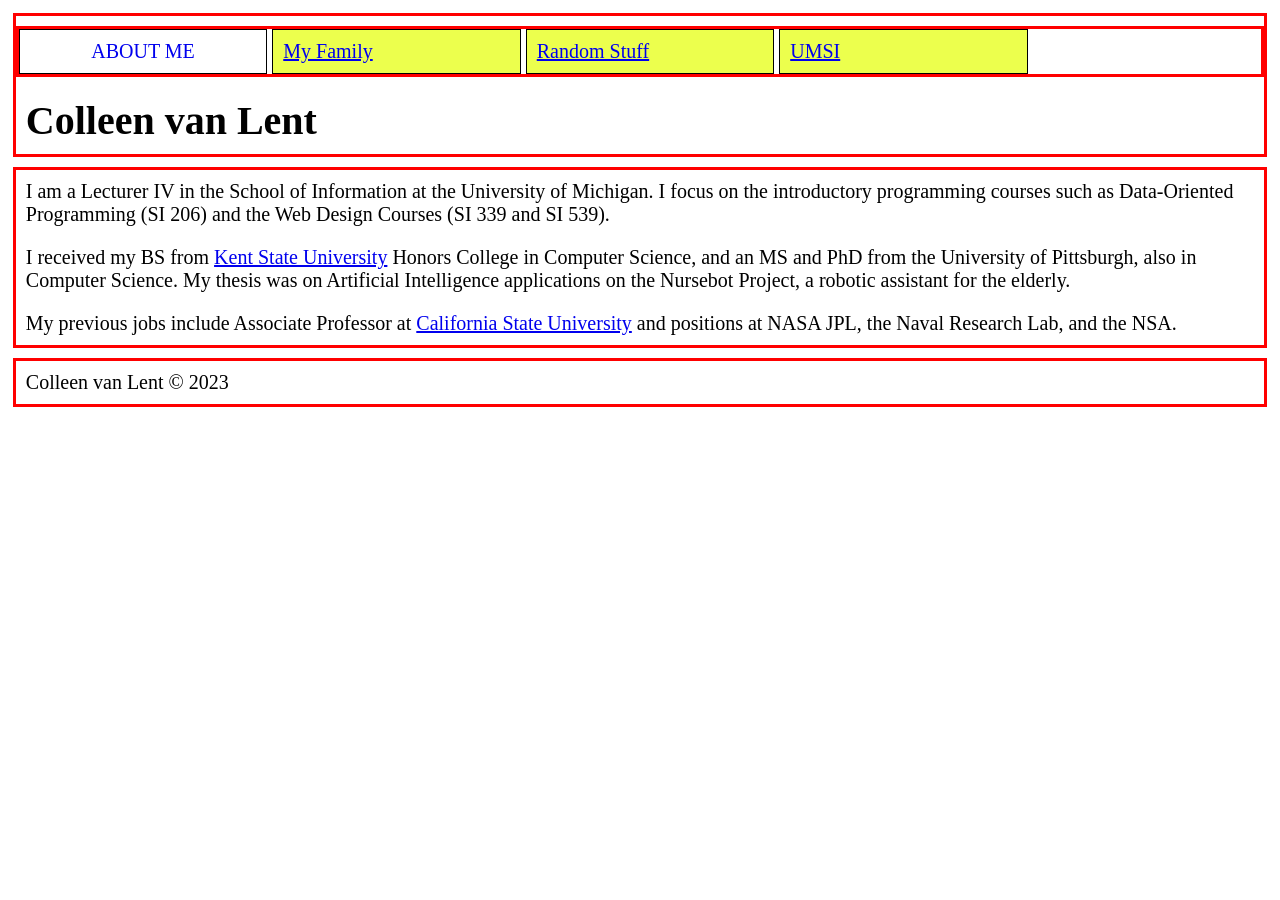
<file: index.html>
<!DOCTYPE html>
	<!-- Do no make any changes to this file, but you should still review the tags to make sure that you are familiar with them. -->

<html lang="en">
<!-- All of the meta data for the page belongs in the header tag -->
<head>
	<meta charset="UTF-8">
	<meta name="viewport" content="width=device-width, initial-scale=1.0">
	<!-- Link to the favicon image -->
	<link rel="icon" href="images/favicon.ico">
	<!-- Link to the reset file -->
	<link rel="stylesheet" href="css/reset.css">
	<!-- Link to the stylesheet -->
	<link rel="stylesheet" href="css/style.css">
	<title>About Me</title>
</head>

<!-- All of the visible code in the page belongs in the body tag -->
<body>
	<!-- Header is a sematic tag page that aids readability -->
	<header>
		<!-- Nav is a sematic tag page that aids accessibility -->
		<nav>
			<ul>
				<!-- Since I am on the index file I added class = action to the link to index. -->
				<!-- For this homework leave the class on index for all three pages. -->
				<li class="active"><a href = "index.html" >About Me</a></li>
				<li><a href = "family.html">My Family</a></li>
				<li><a href = "random.html">Random Stuff</a></li>
				<li><a href = "http://www.si.umich.edu">UMSI</a></li>
			</ul>
		</nav>
		<!-- The h1 is a semantic tag that aids accessibility -->
		<h1>Colleen van Lent</h1>
	</header>

	<!-- Every page should have a main tag for accessibility -->
	<main>
		<p>I am a Lecturer IV in the School of Information at the 
			University of Michigan. I focus on the introductory 
			programming courses such as Data-Oriented Programming 
			(SI 206) and the Web Design Courses (SI 339 and SI 539).</p>

		<!-- Make sure your anchor tags have a link (href) and a clickable component -->
		<p>
			I received my BS from <a href = "http://www.kent.edu">Kent State 
			University</a> Honors College in Computer Science, and an MS 
			and PhD from the University of Pittsburgh, also in Computer 
			Science. My thesis was on Artificial Intelligence applications on 
			the Nursebot Project, a robotic assistant for the elderly.</p>
		<p>My previous jobs include Associate Professor at 
			<a href = "http://www.csulb.edu">California State University</a> 
			and positions at NASA JPL, the Naval Research Lab, and the NSA. 
		</p>
	</main>

	<!-- Footer is a sematic tag page that aids readability -->
	<footer>
		<p>Colleen van Lent &copy; 2023</p>
	</footer>
</body>
</html>
</file>
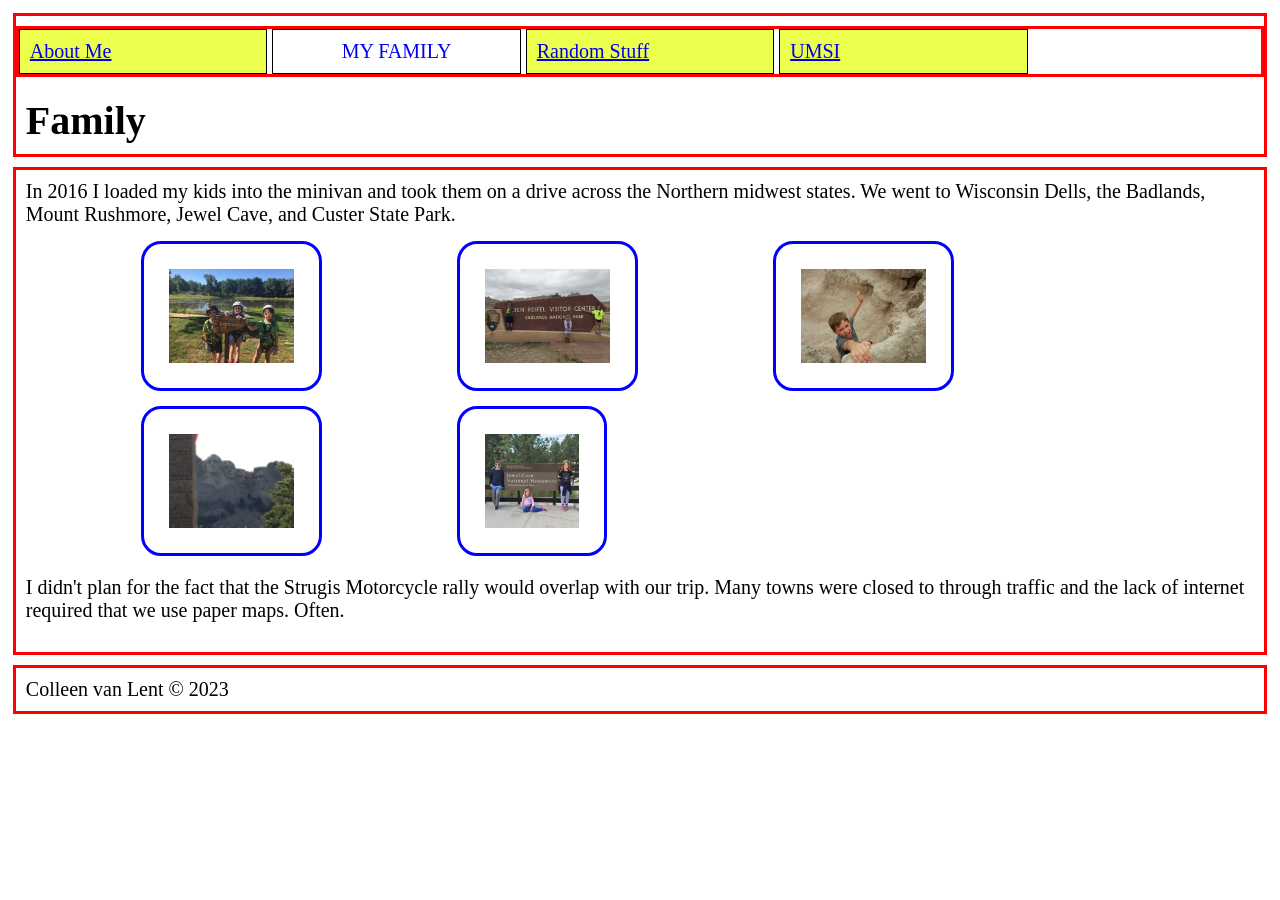
<file: family.html>
<!DOCTYPE html>
<html lang="en">

<head>
	<meta charset="UTF-8">
	<meta name="viewport" content="width=device-width, initial-scale=1.0">
	<link rel="icon" href="images/favicon.ico">
	<link rel="stylesheet" href="css/reset.css">
	<link rel="stylesheet" href="css/style.css">
	<title>Family Page</title>
</head>

<body>
	<header>
		<nav>
			<ul>
				<li><a href = "index.html">About Me</a></li>
				<li class="active"><a href = "family.html">My Family</a></li>
				<li><a href = "random.html">Random Stuff</a></li>
				<li><a href = "si.umich.edu">UMSI</a></li>
			</ul>
		</nav>
		<h1>Family</h1>
	</header>
	
	<main>
		<p>In 2016 I loaded my kids into the minivan and took them on a drive across the Northern midwest states.  We went to Wisconsin Dells, the Badlands, Mount Rushmore, Jewel Cave, and Custer State Park.</p>
			<img src = "images/wisconsin_dells.jpg" width="25" alt = "A boy and two girls in zip line gear posing in front of sign for Sasquatch Lake">
			<img src = "images/badlands.jpg" width="1000" alt = "A boy and two girls standing in front of a sign for the Badlands National Park">
			<img src = "images/falling.jpg" width="25" alt = "A boy hanging on the edge of a rock, pretending to fall">
			<img src = "images/rushmore.jpg" width="1000" alt = "An image of Mount Rushmore, with a wall to its left and a tree to its right">
			<img src = "images/jewel_cave.JPG" width="25" alt = "A boy and two girls posing by a sign for the Jewel Cave National Monument">
		<p>I didn't plan for the fact that the Strugis Motorcycle rally would overlap with our trip.  Many towns were closed to through traffic and the lack of internet required that we use paper maps. Often.<p>
	</main>

	<footer>
		<p>Colleen van Lent &copy; 2023</p>
	</footer>
	
</body>
</html>
</file>
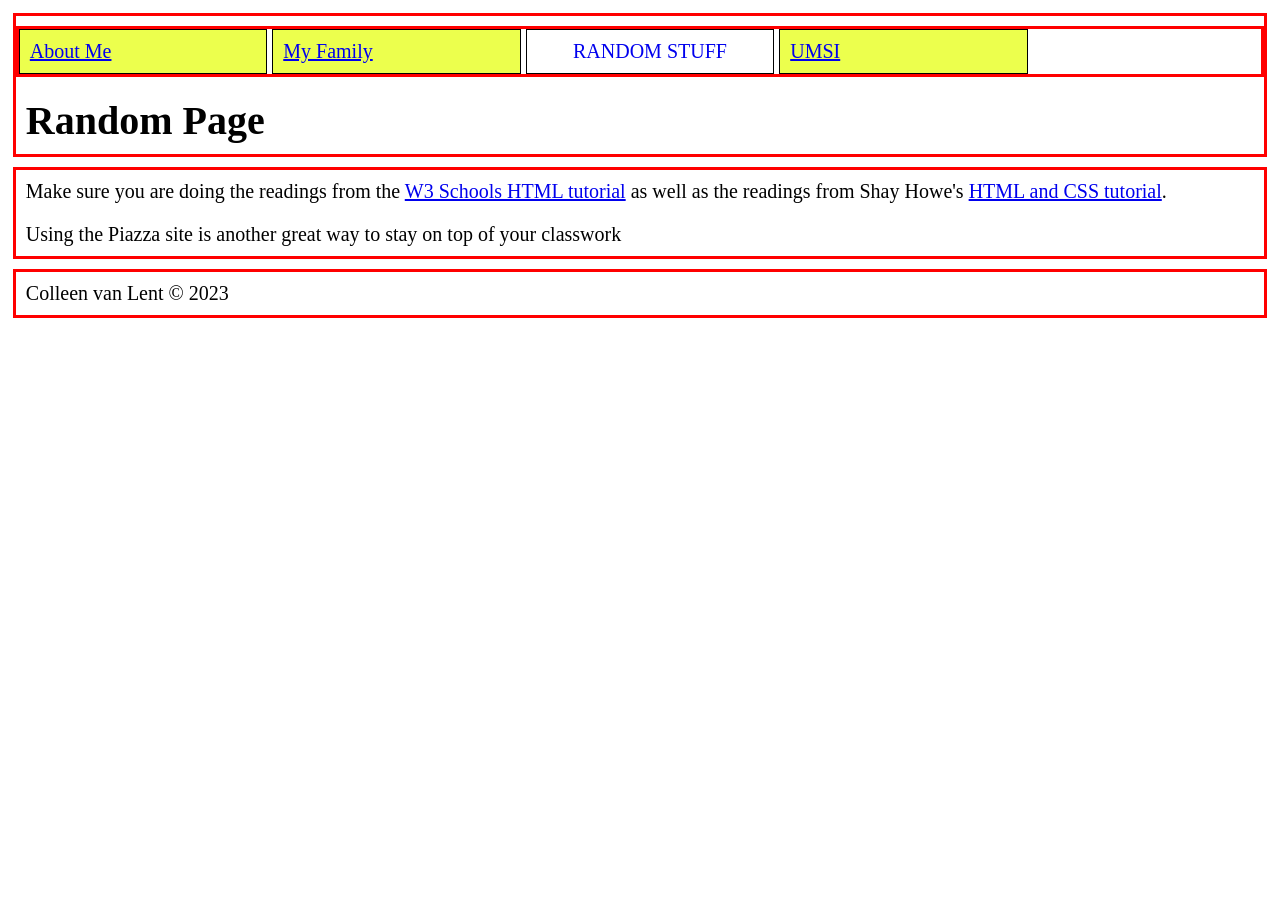
<file: random.html>
<!DOCTYPE html>
<html lang="en">

<head>
	<!--  TIP 
	You will find any errors from the head section using the console. -->
	<meta charset="UTF-8">
	<meta name="viewport" content="width=device-width, initial-scale=1.0">
	<link rel="icon" href="images/favicon.ico">
	<link rel="stylesheet" href="css/reset.css">
	<link rel="stylesheet" href="css/style.css">
	<title>Random</title>
</head>

<body>
	
	<header>
		<nav>
			<ul>
				<li><a href = "index.html">About Me</a></li>
				<li><a href = "family.html">My Family</a></li>
				<li class="active"><a href = "random.html">Random Stuff</a></li>
				<li><a href = "http://www.si.umich.edu">UMSI</a></li>
			</ul>
		</nav>
		<h1>Random Page</h1>
	</header>
	
	<main>
	<p>Make sure you are doing the readings from the <a href = "www.w3schools.com/html/">W3 Schools HTML 
		tutorial</a> as well as the readings from Shay Howe's 
		<a href = "https://learn.shayhowe.com/html-css/">HTML and CSS tutorial</a>. </p>

	<p>Using the Piazza site is another great way to stay on top of your classwork</p>
	</main>
	
	<footer>
		<p>Colleen van Lent &copy; 2023</p>
	</footer>

</body>
</html>
</file>
<file: css/style.css>
/*Add padding and margin to space out the page.
Make the font larger too.*/
body{
	margin:1%;
	font-size:125%;
}

/*Make the h1 heading bigger with a bold font*/
h1{
	font-size: 2em; 
	font-weight: bold;
}

.active{
	background: white;
    text-transform: uppercase;
	text-align: center;
}

.active a{
	text-decoration: none;;
}

/*Style the images*/
img{
    height: 150px;
	width:auto;
    border: 3px solid blue;
    padding: 25px;
    border-radius: 20px;
    margin: 5px;
	margin-left: 10%
}

/*Make the h2 heading match h1*/
h2{
	font-size: 2em; 
	font-weight: bold;
}

/*Improve the spacing for paragraphs AND headings*/
p, h1, h2 {
    padding: 10px;
}

/*Add borders around the main components and some
space too*/
header, nav, main, footer{
	border: 3px solid red;
	margin: 10px 0;
}


/*Change the styling for all of the list 
items in the nav section*/
nav ul li{
	background-color: #ECFF4D;
	padding:10px;
	width:25%;
	border:1px solid black;
	display: inline-block;
	width: 20%;
}

/*Added this so the links stay the same color*/
a:visited{color:#0000FF}
</file>
